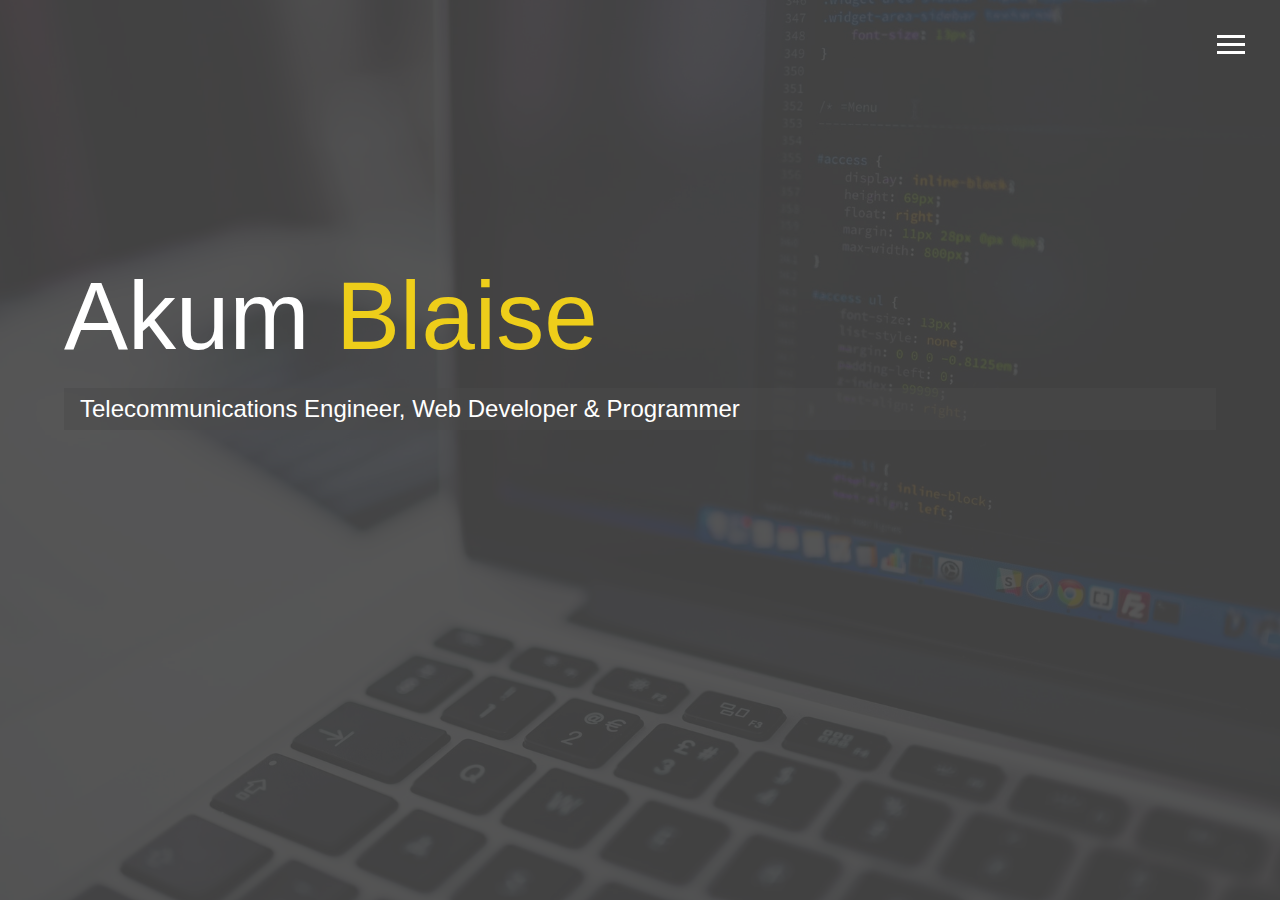
<file: index.html>
<!DOCTYPE html>
<html lang="en">

<head>
  <meta charset="UTF-8">
  <meta name="viewport" content="width=device-width, initial-scale=1.0">
  <meta http-equiv="X-UA-Compatible" content="ie=edge">
  <link rel="stylesheet" href="https://use.fontawesome.com/releases/v5.2.0/css/all.css" integrity="sha384-hWVjflwFxL6sNzntih27bfxkr27PmbbK/iSvJ+a4+0owXq79v+lsFkW54bOGbiDQ"
    crossorigin="anonymous">

  <link rel="stylesheet" href="css/main.css">
  <title>Welcome To My Portfolio</title>
</head>

<body id="bg-img">
  <header>
    <div class="menu-btn">
      <div class="btn-line"></div>
      <div class="btn-line"></div>
      <div class="btn-line"></div>
    </div>

    <nav class="menu">
      <div class="menu-branding">
        <div class="portrait"></div>
      </div>
      <ul class="menu-nav">
        <li class="nav-item current">
          <a href="index.html" class="nav-link">
            Home
          </a>
        </li>
        <li class="nav-item">
          <a href="about.html" class="nav-link">
            About Me
          </a>
        </li>
        <li class="nav-item">
          <a href="work.html" class="nav-link">
            My Work
          </a>
        </li>
        <li class="nav-item">
          <a href="contact.html" class="nav-link">
            How To Reach Me
          </a>
        </li>
      </ul>
    </nav>
  </header>

  <main id="home">
    <h1 class="lg-heading">
      Akum
      <span class="text-secondary">Blaise</span>
    </h1>
    <h2 class="sm-heading">
      Telecommunications Engineer, Web Developer & Programmer
    </h2>
    <div class="icons">
      <a href="#!">
        <i class="fab fa-twitter fa-2x"></i>
      </a>
      <a href="#!">
        <i class="fab fa-facebook fa-2x"></i>
      </a>
      <a href="#!">
        <i class="fab fa-linkedin fa-2x"></i>
      </a>
      <a href="#!">
        <i class="fab fa-github fa-2x"></i>
      </a>
    </div>
  </main>

  <script src="js/main.js"></script>
</body>

</html>
</file>
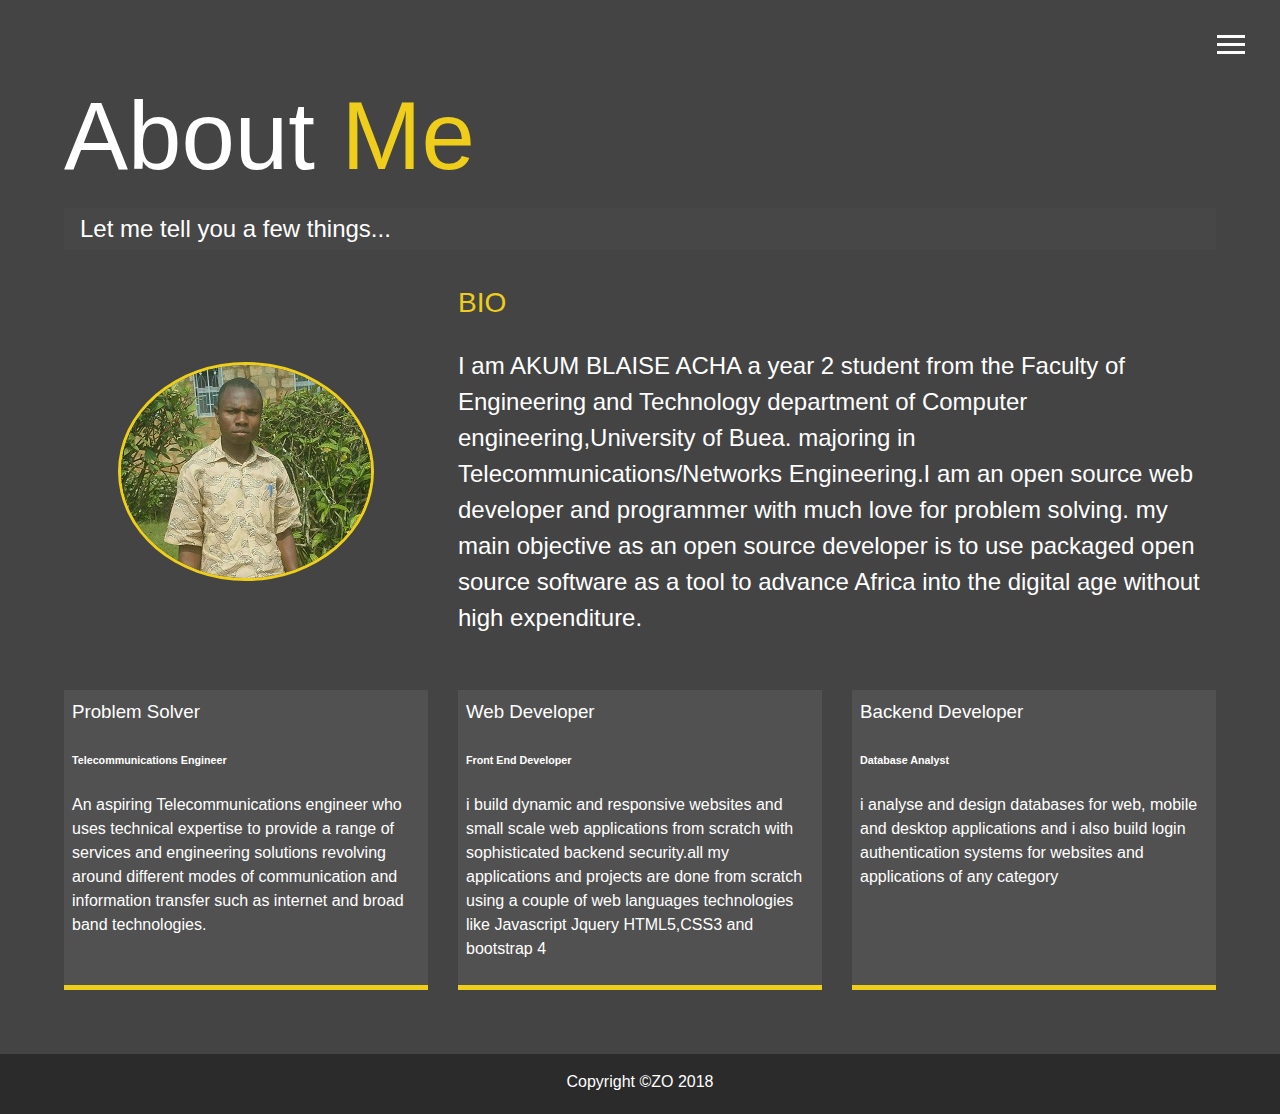
<file: about.html>
<!DOCTYPE html>
<html lang="en">

<head>
  <meta charset="UTF-8">
  <meta name="viewport" content="width=device-width, initial-scale=1.0">
  <meta http-equiv="X-UA-Compatible" content="ie=edge">
  <link rel="stylesheet" href="https://use.fontawesome.com/releases/v5.2.0/css/all.css" integrity="sha384-hWVjflwFxL6sNzntih27bfxkr27PmbbK/iSvJ+a4+0owXq79v+lsFkW54bOGbiDQ"
    crossorigin="anonymous">

  <link rel="stylesheet" href="css/main.css">
  <title>About Me</title>
</head>

<body>
  <header>
    <div class="menu-btn">
      <div class="btn-line"></div>
      <div class="btn-line"></div>
      <div class="btn-line"></div>
    </div>

    <nav class="menu">
      <div class="menu-branding">
        <div class="portrait"></div>
      </div>
      <ul class="menu-nav">
        <li class="nav-item">
          <a href="index.html" class="nav-link">
            Home
          </a>
        </li>
        <li class="nav-item current">
          <a href="about.html" class="nav-link">
            About Me
          </a>
        </li>
        <li class="nav-item">
          <a href="work.html" class="nav-link">
            My Work
          </a>
        </li>
        <li class="nav-item">
          <a href="contact.html" class="nav-link">
            How To Reach Me
          </a>
        </li>
      </ul>
    </nav>
  </header>

  <main id="about">
    <h1 class="lg-heading">
      About
      <span class="text-secondary">Me</span>
    </h1>
    <h2 class="sm-heading">
      Let me tell you a few things...
    </h2>
    <div class="about-info">
      <img src="img/r2.jpg" alt="John Doe" class="bio-image">

      <div class="bio">
        <h3 class="text-secondary">BIO</h3>
        <p>I am AKUM BLAISE ACHA a year 2 student from the Faculty of Engineering and Technology  department of Computer engineering,University of Buea.
          majoring in Telecommunications/Networks Engineering.I am an open source web developer and programmer with much love for problem solving.
          my main objective as an open source developer is to use packaged open source software as a tool to advance Africa into the digital age without high expenditure.
        </p>
      </div>

      <div class="job job-1">
        <h3>Problem Solver</h3>
        <h6>Telecommunications Engineer</h6>
        <p>An aspiring Telecommunications engineer who uses technical expertise to provide a range of services and engineering solutions revolving
          around different modes of communication and information transfer such as internet and broad band technologies.
        </p>
      </div>

      <div class="job job-2">
        <h3>Web Developer</h3>
        <h6>Front End Developer</h6>
        <p>i build dynamic and responsive websites and small scale web applications from scratch with sophisticated
          backend security.all my applications and projects are done from scratch using a couple of web languages technologies like 
          Javascript
          Jquery
          HTML5,CSS3 and bootstrap 4
        </p>
      </div>

      <div class="job job-3">
        <h3>Backend Developer</h3>
        <h6>Database Analyst</h6>
        <p> i analyse and design databases for web, mobile and desktop applications and i also build login authentication systems for websites and applications of any 
          category
        </p>
      </div>
    </div>
  </main>

  <footer id="main-footer">
    Copyright &copy;ZO 2018
  </footer>

  <script src="js/main.js"></script>
</body>

</html>
</file>
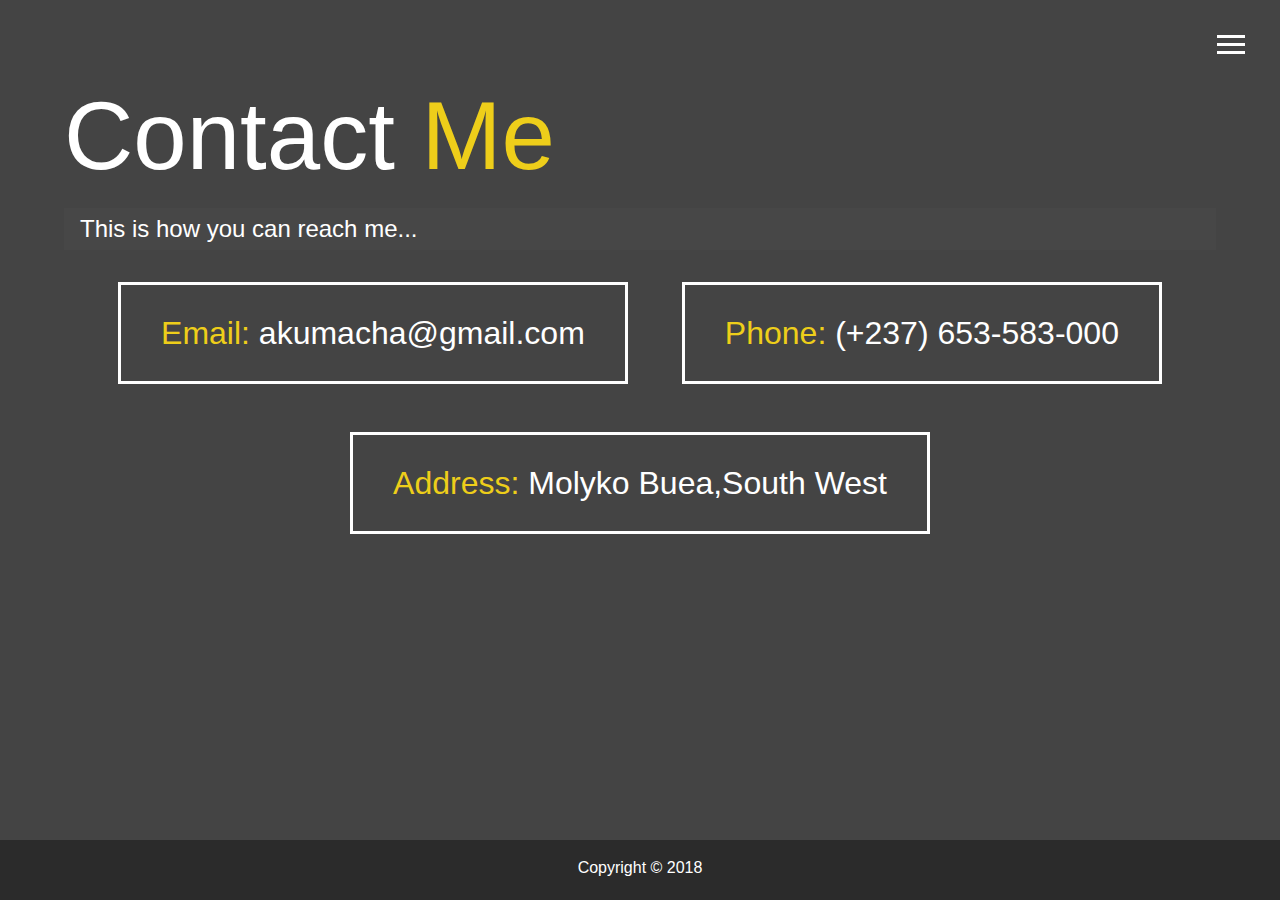
<file: contact.html>
<!DOCTYPE html>
<html lang="en">

<head>
  <meta charset="UTF-8">
  <meta name="viewport" content="width=device-width, initial-scale=1.0">
  <meta http-equiv="X-UA-Compatible" content="ie=edge">
  <link rel="stylesheet" href="https://use.fontawesome.com/releases/v5.2.0/css/all.css" integrity="sha384-hWVjflwFxL6sNzntih27bfxkr27PmbbK/iSvJ+a4+0owXq79v+lsFkW54bOGbiDQ"
    crossorigin="anonymous">

  <link rel="stylesheet" href="css/main.css">
  <title>Contact Me</title>
</head>

<body>
  <header>
    <div class="menu-btn">
      <div class="btn-line"></div>
      <div class="btn-line"></div>
      <div class="btn-line"></div>
    </div>

    <nav class="menu">
      <div class="menu-branding">
        <div class="portrait"></div>
      </div>
      <ul class="menu-nav">
        <li class="nav-item">
          <a href="index.html" class="nav-link">
            Home
          </a>
        </li>
        <li class="nav-item">
          <a href="about.html" class="nav-link">
            About Me
          </a>
        </li>
        <li class="nav-item">
          <a href="work.html" class="nav-link">
            My Work
          </a>
        </li>
        <li class="nav-item current">
          <a href="contact.html" class="nav-link">
            How To Reach Me
          </a>
        </li>
      </ul>
    </nav>
  </header>

  <main id="contact">
    <h1 class="lg-heading">
      Contact
      <span class="text-secondary">Me</span>
    </h1>
    <h2 class="sm-heading">
      This is how you can reach me...
    </h2>
    <div class="boxes">
      <div>
        <span class="text-secondary">Email: </span> akumacha@gmail.com
      </div>
      <div>
        <span class="text-secondary">Phone: </span> (+237) 653-583-000
      </div>
      <div>
        <span class="text-secondary">Address: </span> Molyko Buea,South West
      </div>
    </div>
  </main>

  <footer id="main-footer">
    Copyright &copy; 2018
  </footer>

  <script src="js/main.js"></script>
</body>

</html>
</file>
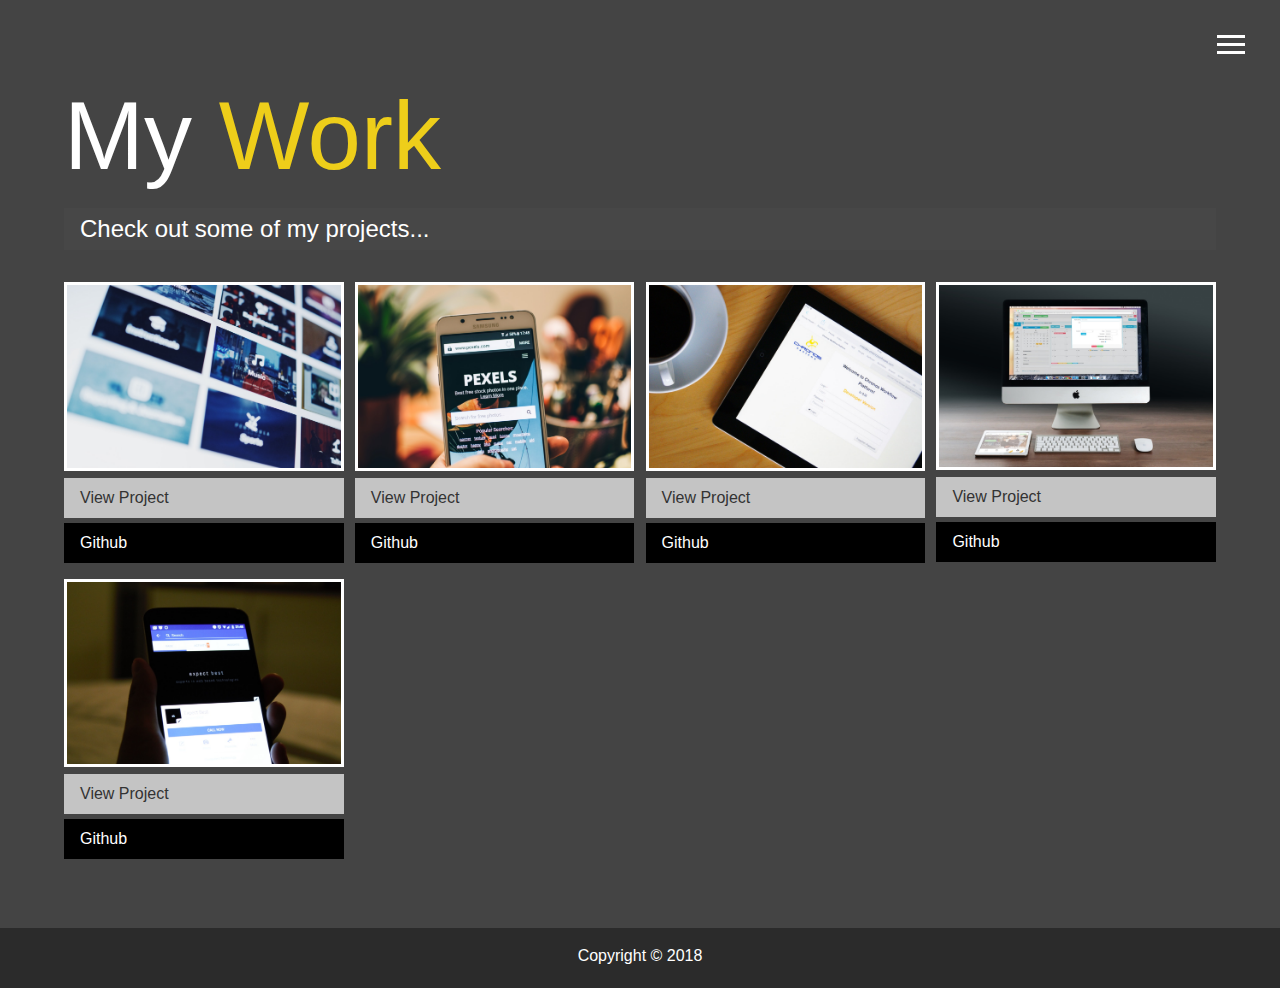
<file: work.html>
<!DOCTYPE html>
<html lang="en">

<head>
  <meta charset="UTF-8">
  <meta name="viewport" content="width=device-width, initial-scale=1.0">
  <meta http-equiv="X-UA-Compatible" content="ie=edge">
  <link rel="stylesheet" href="https://use.fontawesome.com/releases/v5.2.0/css/all.css" integrity="sha384-hWVjflwFxL6sNzntih27bfxkr27PmbbK/iSvJ+a4+0owXq79v+lsFkW54bOGbiDQ"
    crossorigin="anonymous">

  <link rel="stylesheet" href="css/main.css">
  <title>View My Work</title>
</head>

<body>
  <header>
    <div class="menu-btn">
      <div class="btn-line"></div>
      <div class="btn-line"></div>
      <div class="btn-line"></div>
    </div>

    <nav class="menu">
      <div class="menu-branding">
        <div class="portrait"></div>
      </div>
      <ul class="menu-nav">
        <li class="nav-item">
          <a href="index.html" class="nav-link">
            Home
          </a>
        </li>
        <li class="nav-item">
          <a href="about.html" class="nav-link">
            About Me
          </a>
        </li>
        <li class="nav-item current">
          <a href="work.html" class="nav-link">
            My Work
          </a>
        </li>
        <li class="nav-item">
          <a href="contact.html" class="nav-link">
            How To Reach Me
          </a>
        </li>
      </ul>
    </nav>
  </header>

  <main id="work">
    <h1 class="lg-heading">
      My
      <span class="text-secondary">Work</span>
    </h1>
    <h2 class="sm-heading">
      Check out some of my projects...
    </h2>
    <div class="projects">
      <div class="item">
        <a href="#!">
          <img src="img/projects/project1.jpg" alt="Project">
        </a>
        <a href="https://angry-noether-c0f95b.netlify.com/" class="btn-light">
          <i class="fas fa-eye"></i> View Project
        </a>
        <a href="https://github.com/Akum65358Blaise/landingpagewithtypewritereffect" class="btn-dark">
          <i class="fab fa-github"></i> Github
        </a>
      </div>
      <div class="item">
        <a href="#!">
          <img src="img/projects/project2.jpg" alt="Project">
        </a>
        <a href="https://admiring-nobel-14be3f.netlify.com/" class="btn-light">
          <i class="fas fa-eye"></i> View Project
        </a>
        <a href="https://github.com/Akum65358Blaise/wordtypinggame" class="btn-dark">
          <i class="fab fa-github"></i> Github
        </a>
      </div>
      <div class="item">
        <a href="#!">
          <img src="img/projects/project3.jpg" alt="Project">
        </a>
        <a href="https://festive-pasteur-217020.netlify.com" class="btn-light">
          <i class="fas fa-eye"></i> View Project
        </a>
        <a href="https://github.com/Akum65358Blaise/blaisebar" class="btn-dark">
          <i class="fab fa-github"></i> Github
        </a>
      </div>
      <div class="item">
        <a href="#!">
          <img src="img/projects/project4.jpg" alt="Project">
        </a>
        <a href="#" class="btn-light">
          <i class="fas fa-eye"></i> View Project
        </a>
        <a href="https://github.com/Akum65358Blaise/calculatorusingJS" class="btn-dark">
          <i class="fab fa-github"></i> Github
        </a>
      </div>
      <div class="item">
        <a href="#!">
          <img src="img/projects/project5.jpg" alt="Project">
        </a>
        <a href="https://dazzling-jones-05454f.netlify.com/" class="btn-light">
          <i class="fas fa-eye"></i> View Project
        </a>
        <a href="https://github.com/Akum65358Blaise/messageplayapp" class="btn-dark">
          <i class="fab fa-github"></i> Github
        </a>
      </div>
    </div>
  </main>

  <footer id="main-footer">
    Copyright &copy; 2018
  </footer>

  <script src="js/main.js"></script>
</body>

</html>
</file>
<file: css/main.css>
.menu-btn {
  position: absolute;
  z-index: 3;
  right: 35px;
  top: 35px;
  cursor: pointer;
  transition: all 0.5s ease-out; }
  .menu-btn .btn-line {
    width: 28px;
    height: 3px;
    margin: 0 0 5px 0;
    background: #fff;
    transition: all 0.5s ease-out; }
  .menu-btn.close {
    transform: rotate(180deg); }
    .menu-btn.close .btn-line:nth-child(1) {
      transform: rotate(45deg) translate(5px, 5px); }
    .menu-btn.close .btn-line:nth-child(2) {
      opacity: 0; }
    .menu-btn.close .btn-line:nth-child(3) {
      transform: rotate(-45deg) translate(7px, -6px); }

.menu {
  position: fixed;
  top: 0;
  width: 100%;
  opacity: 0.9;
  visibility: hidden; }
  .menu.show {
    visibility: visible; }
  .menu-branding, .menu-nav {
    display: flex;
    flex-flow: column wrap;
    align-items: center;
    justify-content: center;
    float: left;
    width: 50%;
    height: 100vh;
    overflow: hidden; }
  .menu-nav {
    margin: 0;
    padding: 0;
    background: #373737;
    list-style: none;
    transform: translate3d(0, -100%, 0);
    transition: all 0.5s ease-out; }
    .menu-nav.show {
      transform: translate3d(0, 0, 0); }
  .menu-branding {
    background: #444;
    transform: translate3d(0, 100%, 0);
    transition: all 0.5s ease-out; }
    .menu-branding.show {
      transform: translate3d(0, 0, 0); }
    .menu-branding .portrait {
      width: 250px;
      height: 250px;
      background: url("../img/r2.jpg");
      border-radius: 50%;
      border: solid 3px #eece1a; }
  .menu .nav-item {
    transform: translate3d(600px, 0, 0);
    transition: all 0.5s ease-out; }
    .menu .nav-item.show {
      transform: translate3d(0, 0, 0); }
    .menu .nav-item.current > a {
      color: #eece1a; }
  .menu .nav-link {
    display: inline-block;
    position: relative;
    font-size: 30px;
    text-transform: uppercase;
    padding: 1rem 0;
    font-weight: 300;
    color: #fff;
    text-decoration: none;
    transition: all 0.5s ease-out; }
    .menu .nav-link:hover {
      color: #eece1a; }

.nav-item:nth-child(1) {
  transition-delay: 0.1s; }

.nav-item:nth-child(2) {
  transition-delay: 0.2s; }

.nav-item:nth-child(3) {
  transition-delay: 0.3s; }

.nav-item:nth-child(4) {
  transition-delay: 0.4s; }

* {
  box-sizing: border-box; }

body {
  background: #444;
  color: #fff;
  height: 100%;
  margin: 0;
  font-family: 'Segoe UI', Tahoma, Geneva, Verdana, sans-serif;
  line-height: 1.5; }
  body#bg-img {
    background: url(../img/background.jpg);
    background-attachment: fixed;
    background-size: cover; }
    body#bg-img:after {
      content: '';
      position: absolute;
      top: 0;
      right: 0;
      width: 100%;
      height: 100%;
      z-index: -1;
      background: rgba(68, 68, 68, 0.9); }

h1,
h2,
h3 {
  margin: 0;
  font-weight: 400; }
  h1.lg-heading,
  h2.lg-heading,
  h3.lg-heading {
    font-size: 6rem; }
  h1.sm-heading,
  h2.sm-heading,
  h3.sm-heading {
    margin-bottom: 2rem;
    padding: 0.2rem 1rem;
    background: rgba(73, 73, 73, 0.5); }

a {
  color: #fff;
  text-decoration: none; }

header {
  position: fixed;
  z-index: 2;
  width: 100%; }

.text-secondary {
  color: #eece1a; }

main {
  padding: 4rem;
  min-height: calc(100vh - 60px); }
  main .icons {
    margin-top: 1rem; }
    main .icons a {
      padding: 0.4rem; }
      main .icons a:hover {
        color: #eece1a;
        transition: all 0.5s ease-out; }
  main#home {
    overflow: hidden; }
    main#home h1 {
      margin-top: 20vh; }

.about-info {
  display: grid;
  grid-gap: 30px;
  grid-template-areas: 'bioimage bio bio' 'job1 job2 job3';
  grid-template-columns: repeat(3, 1fr); }
  .about-info .bio-image {
    grid-area: bioimage;
    margin: auto;
    border-radius: 50%;
    border: #eece1a 3px solid; }
  .about-info .bio {
    grid-area: bio;
    font-size: 1.5rem; }
  .about-info .job-1 {
    grid-area: job1; }
  .about-info .job-2 {
    grid-area: job2; }
  .about-info .job-3 {
    grid-area: job3; }
  .about-info .job {
    background: #515151;
    padding: 0.5rem;
    border-bottom: #eece1a 5px solid; }

.projects {
  display: grid;
  grid-gap: 0.7rem;
  grid-template-columns: repeat(3, 1fr); }
  .projects img {
    width: 100%;
    border: 3px #fff solid; }
    .projects img:hover {
      opacity: 0.5;
      border-color: #eece1a;
      transition: all 0.5s ease-out; }

.boxes {
  display: flex;
  flex-wrap: wrap;
  justify-content: space-evenly;
  align-items: center;
  margin-top: 1rem; }
  .boxes div {
    font-size: 2rem;
    border: 3px #fff solid;
    padding: 1.5rem 2.5rem;
    margin-bottom: 3rem;
    transition: all 0.5s ease-out; }
    .boxes div:hover {
      padding: 0.5rem 1.5rem;
      background: #eece1a;
      color: #000; }
      .boxes div:hover span {
        color: #000; }

.btn, .btn-dark, .btn-light {
  display: block;
  padding: 0.5rem 1rem;
  border: 0;
  margin-bottom: 0.3rem; }
  .btn:hover, .btn-dark:hover, .btn-light:hover {
    background: #eece1a;
    color: #000; }

.btn-dark {
  background: black;
  color: #fff; }

.btn-light {
  background: #c4c4c4;
  color: #333; }

#main-footer {
  text-align: center;
  padding: 1rem;
  background: #2b2b2b;
  color: #fff;
  height: 60px; }

@media screen and (min-width: 1171px) {
  .projects {
    grid-template-columns: repeat(4, 1fr); } }

@media screen and (min-width: 769px) and (max-width: 1170px) {
  .projects {
    grid-template-columns: repeat(3, 1fr); } }

@media screen and (max-width: 768px) {
  main {
    align-items: center;
    text-align: center; }
    main .lg-heading {
      line-height: 1;
      margin-bottom: 1rem; }
  ul.menu-nav,
  div.menu-branding {
    float: none;
    width: 100%;
    min-height: 0; }
    ul.menu-nav.show,
    div.menu-branding.show {
      transform: translate3d(0, 0, 0); }
  .menu-nav {
    height: 75vh;
    transform: translate3d(-100%, 0, 0);
    font-size: 24px; }
  .menu-branding {
    height: 25vh;
    transform: translate3d(100%, 0, 0); }
    .menu-branding .portrait {
      background: url("../img/portrait_small.jpg");
      width: 150px;
      height: 150px; }
  .about-info {
    grid-template-areas: 'bioimage' 'bio' 'job1' 'job2' 'job3';
    grid-template-columns: 1fr; }
  .projects {
    grid-template-columns: repeat(2, 1fr); } }

@media screen and (max-width: 500px) {
  main {
    padding: 2rem; }
    main #home h1 {
      margin-top: 10vh; }
    main .lg-heading {
      margin-top: 1rem;
      font-size: 5rem; }
  .projects {
    grid-template-columns: 1fr; } }
</file>
